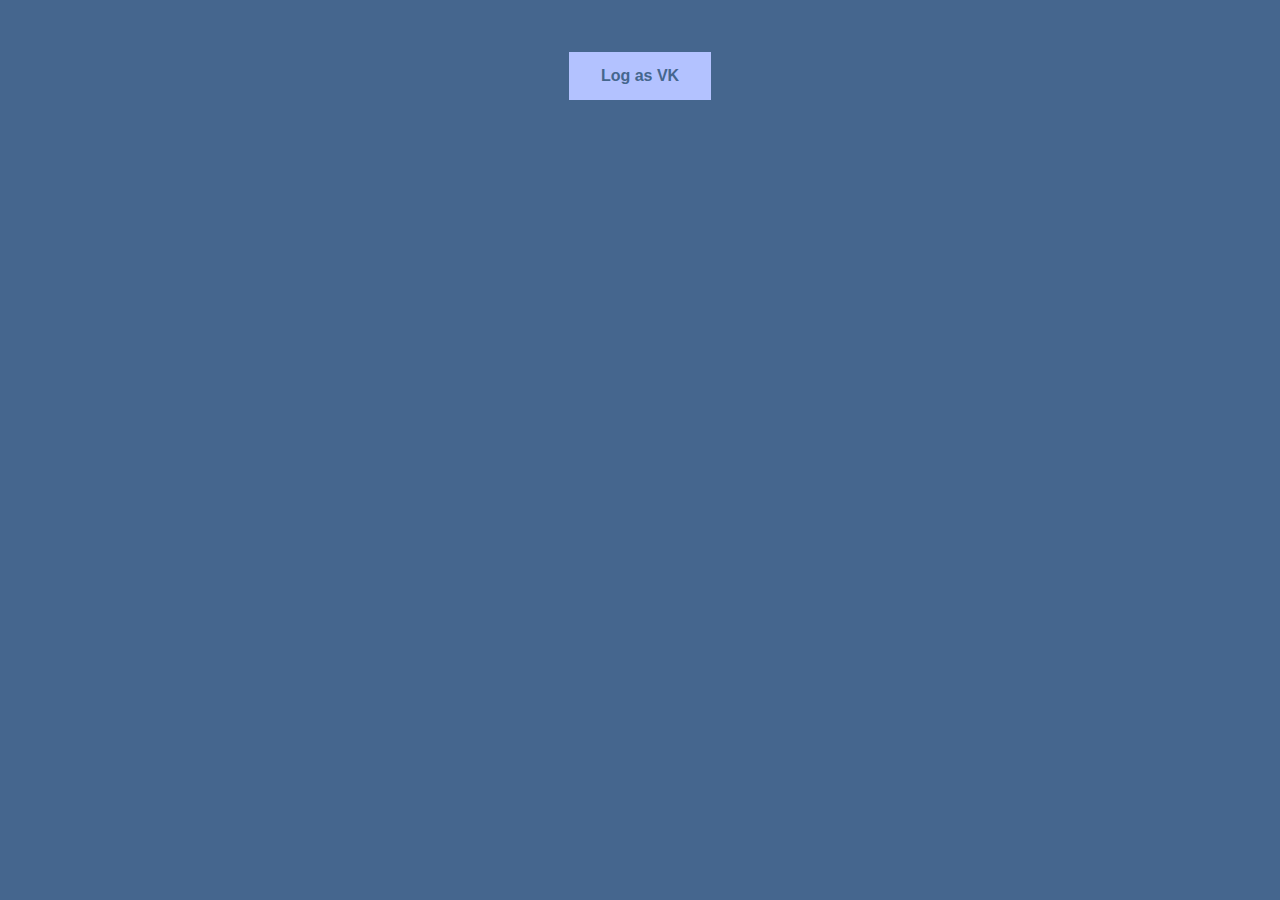
<file: index.html>
<!DOCTYPE html>
<html lang="en">
<head>
    <!--delete before release-->
    <!--<meta http-equiv='cache-control' content='no-cache'>-->
    <!--<meta http-equiv='expires' content='0'>-->
    <!--<meta http-equiv='pragma' content='no-cache'>-->

    <meta charset="UTF-8">
    <title>OAuth2.0</title>
    <script src="https://ajax.googleapis.com/ajax/libs/jquery/3.3.1/jquery.min.js"></script>
    <script src="JS/URI_scipts.js"></script>
    <script src="JS/util.js"></script>
    <script src="JS/global_vars.js"></script>
    <script src="JS/vk_api.js"></script>
    <link type="text/css" rel="stylesheet" href="CSS/button.css">
    <link type="text/css" rel="stylesheet" href="CSS/main.css">

</head>
<body>
<div class="content login-btn-div">
    <form class="content" id="form-logvk" action="">
     <button class="button-submit" type="submit"><span>Log as VK</span></button>
    </form>
    <div id="title-text"></div>
    <div id="friend-list"></div>
    <div id="show-all-friends-btn"></div>
</div>
</body>

<script type="application/javascript">
    const logForm = $('#form-logvk');

    let access_token;

    function vk_oauth_form_build() {
        const args = {
            'client_id': CLIENT_ID,
            'redirect_uri': REDIRECT_URI,
            'display': 'page',
            'scope': 'friends',
            'response_type': 'token',
            'v': VK_API_VERSION,
            'revoke': '0'
        };

        logForm.attr("action", VK_AUTH_URI);
        form_insert_args(logForm, args);
    }

    function friend_list_build(access_token) {

        let count = 5;

        //remove login button
        logForm.remove();

        //get profile
        account_get_profile(access_token, function (data) {
            const name = data[0].first_name;

            let text = document.createElement('p');
            text.textContent = 'Здравсвтуй, ' + name + '!';
            $('#title-text').append(text);
        });

        //get friend's list
        friends_get(access_token, 5, function (data) {
            let users = data.items;
            let count = data.count;

            let text = document.createElement('p');
            text.textContent = 'Тут ' + users.length + '/' + count + ' твоих друзей';

            let list = document.createElement('ul');
            users.forEach(function (user) {
                let e = document.createElement('li');
                e.textContent = user.first_name + ' ' + user.last_name;
                list.append(e);
            });

            let friendDiv = $('#friend-list');
            friendDiv.append(text);
            friendDiv.append(list);
        });

        //show all btn
        let showAllForm = document.createElement('form');
        showAllForm.setAttribute('action', FRIENDS_URL);
        let showAllBtn = document.createElement('button');
        showAllBtn.setAttribute('type', 'submit');
        showAllBtn.textContent = 'Show all friends';
        showAllForm.append(showAllBtn);
        $('#show-all-friends-btn').append(showAllForm);
    }

    function access_token_refresh() {
        let refresh_token = getCookie()
    }

    $(document).ready(function () {
        access_token = getCookie(ACCESS_TOKEN_KEY);

        //if token in cache
        //show friends
        if (access_token) {
            redirect(FRIENDS_URL);
        }
        //if token doesn't exists in cookies
        else {
            const params = uri_get_params(window.location.href);

            //But uri params have the token
            if (params.hasOwnProperty(ACCESS_TOKEN_KEY)) {
                access_token = params[ACCESS_TOKEN_KEY];

                //add it to cookies
                if (params.hasOwnProperty(EXPIRES_KEY_VK)) {
                    let expires = params[EXPIRES_KEY_VK];
                    expires = Number(expires);
                    if (expires)
                        setTempCookie(ACCESS_TOKEN_KEY, access_token, expires);
                }
                else
                    setCookie(ACCESS_TOKEN_KEY, access_token);

                //show several friends on this page
                // friend_list_build(access_token);
                redirect(FRIENDS_URL);
            }
            //uri doesn't have token
            //build form for request
            else {
                vk_oauth_form_build();
            }
        }
    });
</script>

</html>
</file>
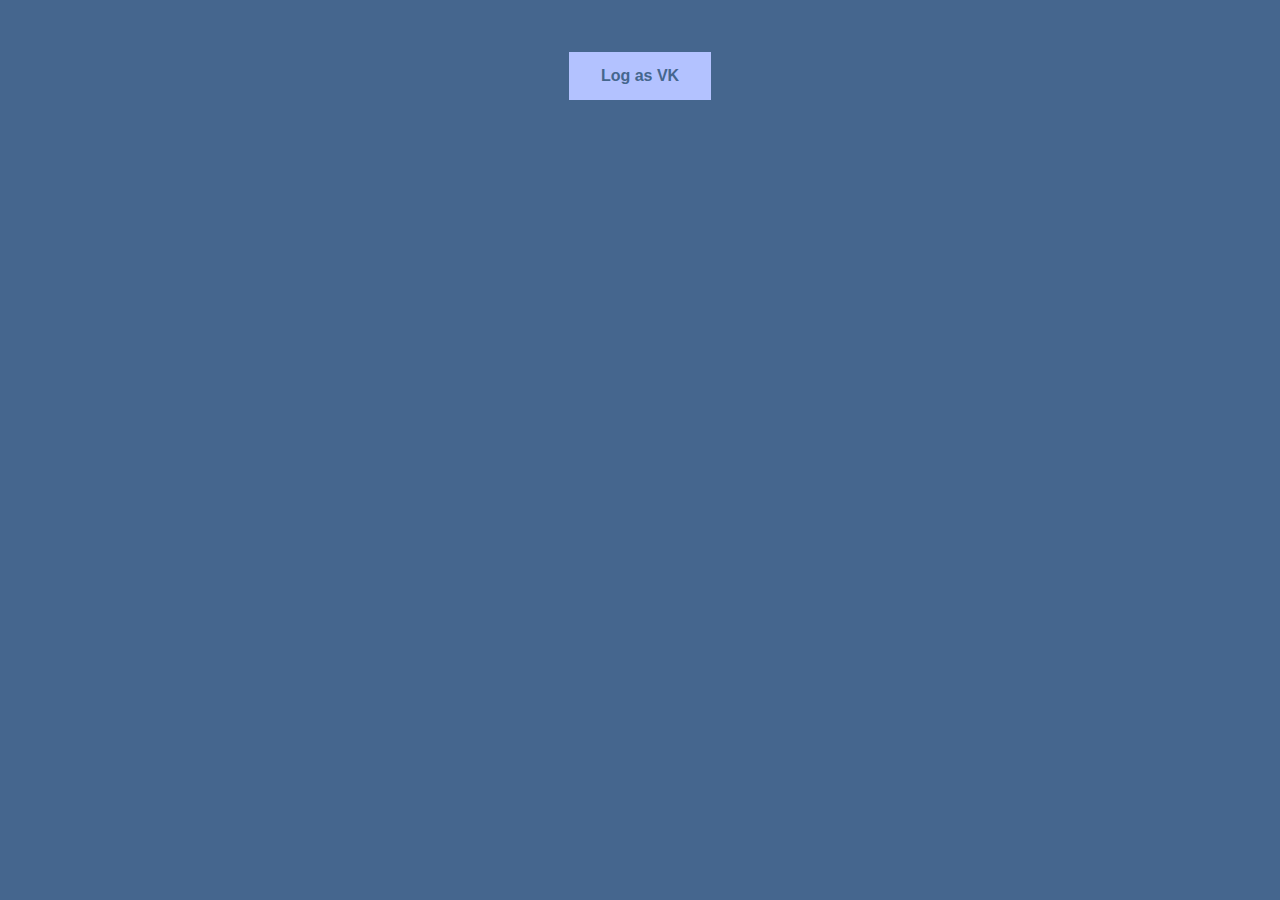
<file: friends.html>
<!DOCTYPE html>
<html lang="en">
<head>
    <meta charset="UTF-8">
    <title>Friends list</title>
    <script src="https://ajax.googleapis.com/ajax/libs/jquery/3.3.1/jquery.min.js"></script>
    <script src="JS/util.js"></script>
    <script src="JS/global_vars.js"></script>
    <script src="JS/URI_scipts.js"></script>
    <script src="JS/vk_api.js"></script>
    <link rel="stylesheet" type="text/css" href="CSS/button.css">
    <link rel="stylesheet" type="text/css" href="CSS/main.css">
    <link rel="stylesheet" type="text/css" href="CSS/list.css">
</head>
<body>
<div class="header" id="title-text">
    <div class="header-right">
        <button class="button-submit" id="logout-btn" type="button">Log out</button>
    </div>
</div>
<div class="content">
    <div>
        <div class="list" id="friend-list">
        </div>
    </div>
</div>

</body>
<script>

    const access_token = getCookie(ACCESS_TOKEN_KEY);
    if (!access_token)
        logout();

    function showFriends() {
        account_get_profile(access_token, function (data) {
            let name = data[0].first_name;

            let txtEl = document.createElement('p');
            txtEl.textContent = 'Hello, ' + name + '! It\'s your friends list';

            $('#title-text').append(txtEl);
        });

        friends_get(access_token, 5, function (data) {
            let div = $('#friend-list');
            const count = data.count;
            let users = data.items;
            const listedCount = users.length;

            let countEl = document.createElement('p');
            countEl.textContent = listedCount + '/' + count + ' friends';

            let list = document.createElement('ol');
            list.setAttribute('class', 'list-rounded');
            users.forEach(function (user) {
                let el = document.createElement('li');
                let span = document.createElement('span');
                span.textContent = user.first_name + ' ' + user.last_name;
                el.append(span);
                list.append(el);
            });
            div.append(countEl);
            div.append(list);
        });
    }

    $('#logout-btn').click(function () {
        logout();
    });

    $(document).ready(function () {
        showFriends();
    });

    function logout() {
        deleteCookie(ACCESS_TOKEN_KEY);
        redirect(INDEX_URL);
    }
</script>
</html>
</file>
<file: CSS/button.css>
.button-submit {
    background-color: #b3c2ff;
    border: none;
    color: #45668e;
    font-weight: bold;
    padding: 15px 32px;
    text-align: center;
    text-decoration: none;
    display: inline-block;
    font-size: 16px;
    cursor: pointer;
}

.button-submit span {
    cursor: pointer;
    display: inline-block;
    position: relative;
    transition: 0.5s;
}

.button-submit:hover span {
    padding-right: 25px;
}

.button-submit:hover span:after{
    opacity: 1;
    right: 0;
}

.button-submit span:after{
    content: '\21d2';
    position: absolute;
    opacity: 0;
    top: 0;
    right: -20px;
    transition: 0.5s;
}
</file>
<file: CSS/main.css>
body {
    background-color: #45668e;
}

.content {
    width: 50%;
    margin: auto;
    text-align: center;
    padding: 20px 10px;
}

.login-btn-div {
    padding-top: 24px;
}

.header {
    overflow: hidden;
    background-color: #36456c;
    padding: 4px 10px;
}

.header p{
    float: left;
    color: #b3c2ff;
    text-align: center;
    padding: 4px 12px;
    text-decoration: none;
    font-size: 25px;
    font-weight: bold;
    border-radius: 4px;
}

.header-right {
    float: right;
    padding: 20px 4px;
}
</file>
<file: CSS/list.css>
.list-rounded {
    counter-reset: li;
    list-style: none;
    font: 18px "Trebuchet MS", "Lucida Sans";
    padding: 0;
    text-shadow: 0 1px 0 rgba(255,255,255,.5);
}
.list-rounded span {
    position: relative;
    display: block;
    padding: .4em .4em .4em 2em;
    margin: .5em 0;
    background: #DAD2CA;
    color: #444;
    text-decoration: none;
    border-radius: .3em;
    transition: .3s ease-out;
}

.list-rounded span:before {
    content: counter(li);
    counter-increment: li;
    position: absolute;
    left: -1.3em;
    top: 50%;
    margin-top: -1.3em;
    background: #36456c;
    color: #DAD2CA;
    height: 2em;
    width: 2em;
    line-height: 2em;
    border: .3em solid white;
    text-align: center;
    border-radius: 2em;
    transition: all .3s ease-out;
}

.list p{
    color: #b3c2ff;
    text-align: center;
    padding: 4px 12px;
    font-size: 18px;
}
</file>
